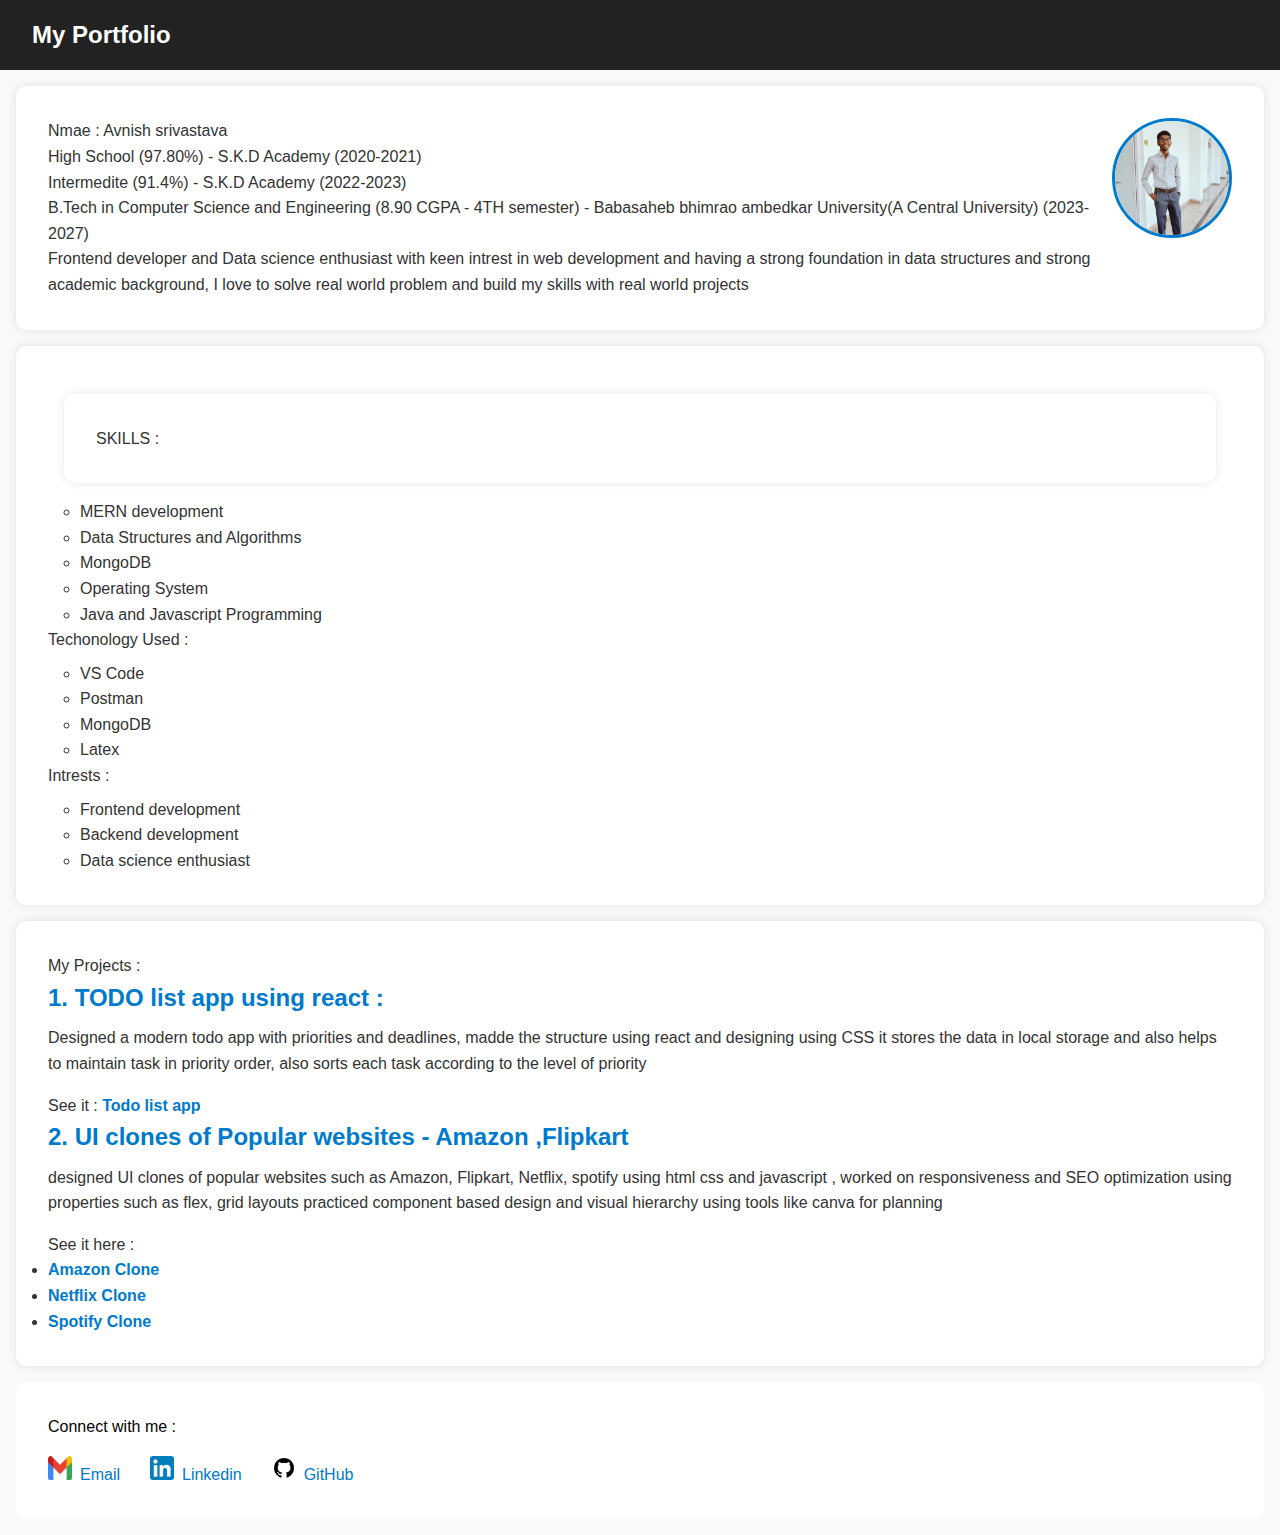
<file: Assignment 1 portfolio/portfolio.html>
<!DOCTYPE html>
<html lang="en">

<head>
    <meta charset="UTF-8">
    <meta name="viewport" content="width=device-width, initial-scale=1.0">
    <title>Avnish Srivastava - Portfolio</title>
    <style>
        * {
            margin: 0;
            padding: 0;
            box-sizing: border-box;
        }

        body {
            font-family: 'Segoe UI', Tahoma, Geneva, Verdana, sans-serif;
            background-color: #f9f9f9;
            color: #333;
            line-height: 1.6;
        }

        a {
            text-decoration: none;
            color: #007acc;
        }

        a:hover {
            color: #005a99;
        }

        nav {
            background-color: #222;
            color: #fff;
            padding: 1rem 2rem;
        }

        nav h4 {
            font-size: 1.5rem;
        }

        .about {
            display: flex;
            flex-wrap: wrap;
            justify-content: space-between;
            padding: 2rem;
            background-color: #fff;
            margin: 1rem;
            border-radius: 10px;
            box-shadow: 0 0 10px rgba(0, 0, 0, 0.1);
        }

        .intro {
            flex: 2;
            padding-right: 1rem;
        }

        aside img {
            border-radius: 50%;
            width: 120px;
            height: 120px;
            object-fit: cover;
            border: 3px solid #007acc;
        }
        .skills {
            background-color: #fff;
            margin: 1rem;
            padding: 2rem;
            border-radius: 10px;
            box-shadow: 0 0 10px rgba(0, 0, 0, 0.1);
        }

        .skills ul {
            list-style-type:circle;
            margin-left: 2rem;
            margin-top: 0.5rem;
        }
        .projectSection {
            background-color: #fff;
            margin: 1rem;
            padding: 2rem;
            border-radius: 10px;
            box-shadow: 0 0 10px rgba(0, 0, 0, 0.1);
        }

        .projectSection h2{
            color: #007acc;
            margin-bottom: 0.5rem;
        }

        .projectSection p {
            margin-bottom: 1rem;
        }

        .projectSection a {
            font-weight: bold;
        }

        .contacts {
            background-color: white;
            color: #030303;
            padding: 2rem;
            margin: 1rem;
            border-radius: 10px;
        }

        .contacts ul {
            list-style: none;
            display: flex;
            gap: 30px;
            flex-wrap: wrap;
            margin-top: 1rem;
        }

        .contacts li {
            display: flex;
            align-items: center;
        }

        .contacts li img {
            width: 24px;
            height: 24px;
            margin-right: 0.5rem;
        }

        /* RESPONSIVE */
        @media (max-width: 768px) {
            .about {
                flex-direction: column;
                align-items: center;
            }

            .intro {
                padding-right: 0;
            }

            aside {
                margin-top: 1rem;
            }

            .contacts ul {
                flex-direction: column;
            }
        }
    </style>
</head>

<body>
    <nav>
        <div>
            <h4>My Portfolio</h4>
        </div>
    </nav>
    <div class="about">
        <section class="intro">
            <div class="name">Nmae : Avnish srivastava</div>
            <div class="educational-background">High School (97.80%) - S.K.D Academy (2020-2021)<br>Intermedite (91.4%) -
                S.K.D Academy (2022-2023) <br>B.Tech in Computer Science and Engineering (8.90 CGPA - 4TH semester) -
                Babasaheb bhimrao ambedkar University(A Central University) (2023-2027)</div>
            <div class="intrestandintroduction">
                <p>Frontend developer and Data science enthusiast with keen intrest in web development and having a
                    strong foundation in data structures and strong academic background, I love to solve real world
                    problem and build my skills with real world projects</p>
            </div>
        </section>
        <aside>
            <img src="Untitled design.png" alt="" width="50" height="50">
        </aside>
    </div>
    <div class="skills">
        <div class="skills">SKILLS :</div>
        <ul>
            <li>MERN development</li>
            <li>Data Structures and Algorithms</li>
            <li>MongoDB</li>
            <li>Operating System</li>
            <li>Java and Javascript Programming</li>
        </ul>
        <div class="technologies">
            <div class="software">
                Techonology Used :
            </div>
            <ul>
                <li>VS Code</li>
                <li>Postman</li>
                <li>MongoDB</li>
                <li>Latex</li>
            </ul>
        </div>
        <div class="intrests">
            <div class="personalintrest">
                Intrests :
            </div>
            <ul>
                <li>Frontend development</li>
                <li>Backend development</li>
                <li>Data science enthusiast</li>
            </ul>
        </div>
    </div>
    <div class="projectSection">
        My Projects :
        <div class="todo">
            <h2>1. TODO list app using react : </h2>
            <p class="explain">
                Designed a modern todo app with priorities and deadlines, madde the structure using react and designing
                using CSS it stores the data in local storage and also helps to maintain task in priority order, also
                sorts each task according to the level of priority
            </p>
            <div class="links">See it : <a target="_blank"
                    href="https://github.com/Vickysrivasta21/web-development-/tree/main/todo%20list%20app%20using%20React%20Project%205">Todo
                    list app</a></div>
        </div>
        <div class="clones">
            <h2>2. UI clones of Popular websites - Amazon ,Flipkart</h2>
            <p class="explain">
                designed UI clones of popular websites such as Amazon, Flipkart, Netflix, spotify using html css and
                javascript , worked on responsiveness and SEO optimization using properties such as flex, grid layouts
                practiced component based design and visual hierarchy using tools like canva for planning
            </p>

            <div class="links">See it here :
                <ul>
                    <li><a target="_blank"
                            href="https://github.com/Vickysrivasta21/web-development-/tree/main/project%201%20amazon%20clone">Amazon
                            Clone</a></li>
                    <li><a target="_blank"
                            href="https://github.com/Vickysrivasta21/web-development-/tree/main/project%202%20netflix%20clone%20in%20html%20n%20css">Netflix
                            Clone</a></li>
                    <li><a target="_blank"
                            href="https://github.com/Vickysrivasta21/web-development-/tree/main/project%204%20spotify%20clone%20using%20html%20css%20and%20js">Spotify
                            Clone</a></li>
                </ul>
            </div>
        </div>
    </div>
    <div class="contacts">
        Connect with me :
        <ul>
            <li><a target="_blank"
                    href="https://mail.google.com/mail/u/0/#inbox?compose=CllgCJlHmlbTJsrTVtjScHkSqnhgMLgGCLwpkBRNMmFWTwSBjphwplLKmMkGGStTHfLQmnGgljq"><img
                        src="Gmail_icon_(2020).svg.png"
                        alt="">Email</a></li>
            <li><a target="_blank" href="www.linkedin.com/in/avnish-srivastava-4952801b6"><img
                        src="LinkedIn_icon.svg.webp"
                        alt="">Linkedin</a></li>
            <li><a target="_blank" href="https://github.com/Vickysrivasta21"><img
                        src="github-fill-vuouq0ozezpemvb5gwnatr.webp"
                        alt="">GitHub</a></li>
        </ul>
    </div>
</body>

</html>
</file>
